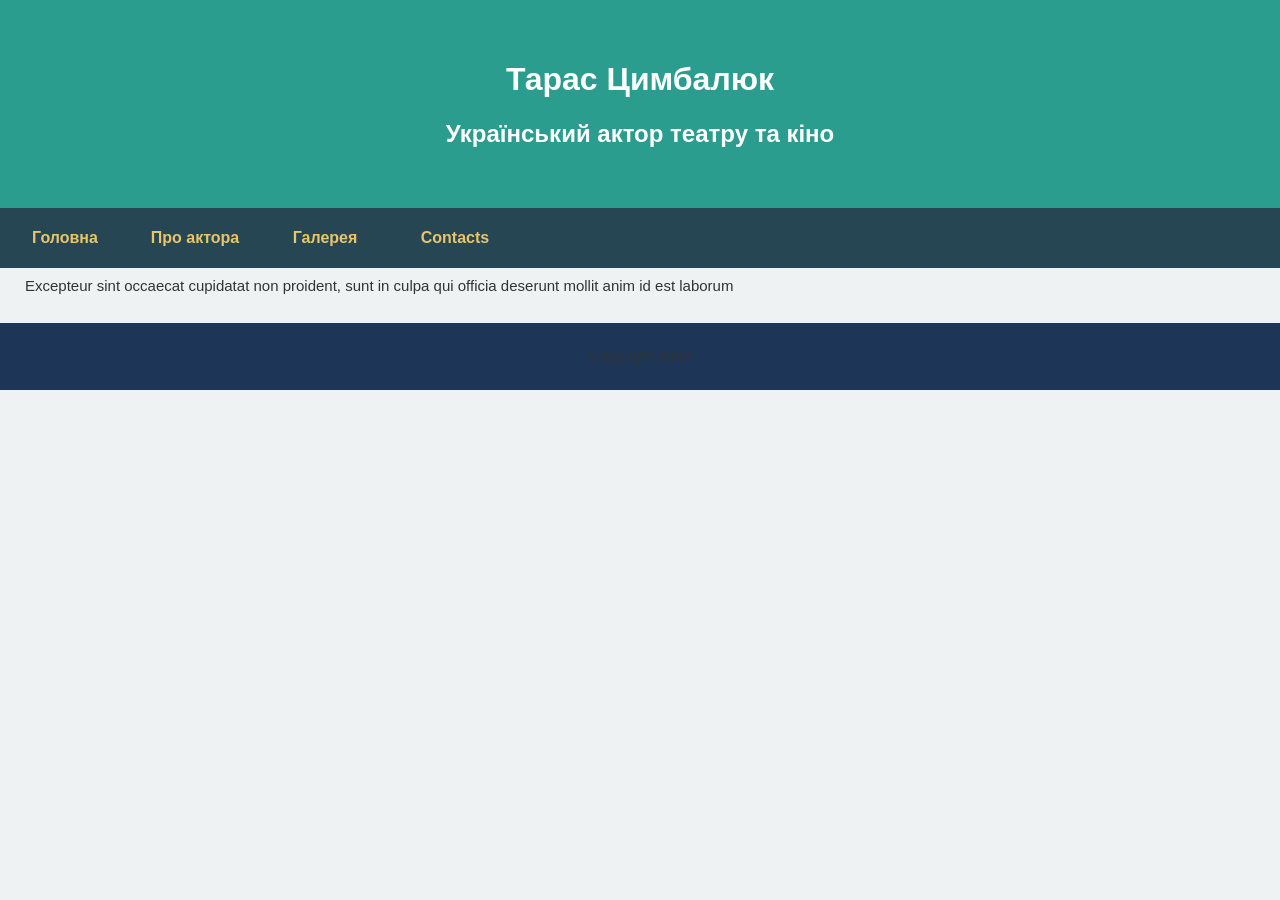
<file: form.html>
<!DOCTYPE html>
<html lang="uk">
<head>
  <meta charset="UTF-8">
  <title>Contacts — My Site</title>
  <link rel="stylesheet" type="text/css" href="css/style.css">
</head>

<body>

<header>
  <h1>Тарас Цимбалюк</h1>
  <h2>Український актор театру та кіно</h2>
</header>

<nav>
  <ul>
    <li><a href="index.html">Головна</a></li>
    <li><a href="info.html">Про актора</a></li>
    <li><a href="gallery.html">Галерея</a></li>
    <li><a href="form.html">Contacts</a></li>
  </ul>
</nav>

<p>Excepteur sint occaecat cupidatat non proident, sunt in culpa qui officia deserunt mollit anim id est laborum</p>

<footer>
  <p>Copyright 2020</p>
</footer>

</body>
</html>
</file>
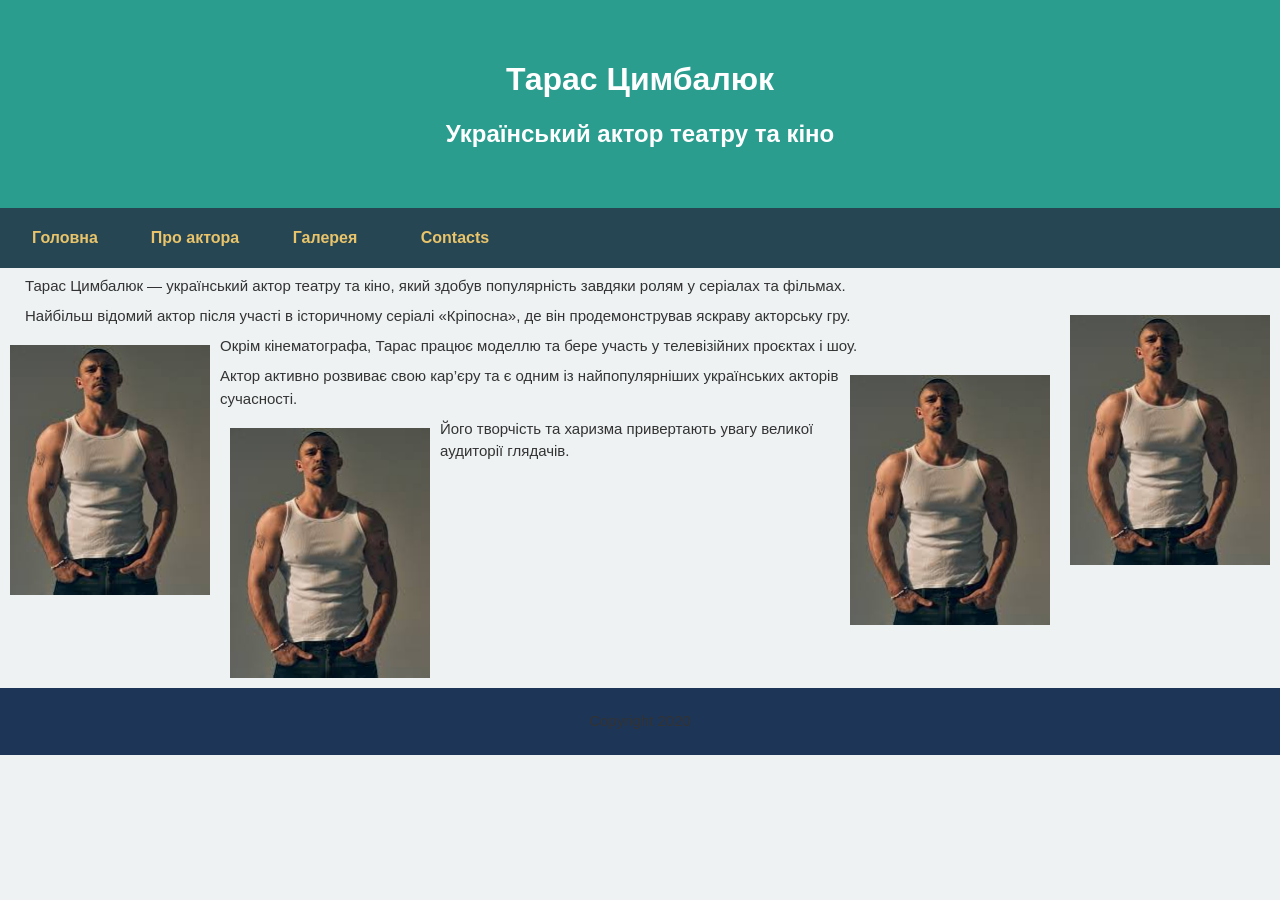
<file: info.html>
<!DOCTYPE html>
<html lang="uk">
<head>
  <meta charset="UTF-8">
  <title>About — My Site</title>
  <link rel="stylesheet" type="text/css" href="css/style.css">
</head>

<body>

<header>
  <h1>Тарас Цимбалюк</h1>
  <h2>Український актор театру та кіно</h2>
</header>

<nav>
  <ul>
    <li><a href="index.html">Головна</a></li>
    <li><a href="info.html">Про актора</a></li>
    <li><a href="gallery.html">Галерея</a></li>
    <li><a href="form.html">Contacts</a></li>
  </ul>
</nav>

<p>Тарас Цимбалюк — український актор театру та кіно, який здобув популярність завдяки ролям у серіалах та фільмах.</p>
<img src="images/1.jpg" class="right">
<p>Найбільш відомий актор після участі в історичному серіалі «Кріпосна», де він продемонстрував яскраву акторську гру.</p>
<img src="images/1.jpg" class="left">
<p>Окрім кінематографа, Тарас працює моделлю та бере участь у телевізійних проєктах і шоу.</p>
<img src="images/1.jpg" class="right">
<p>Актор активно розвиває свою кар’єру та є одним із найпопулярніших українських акторів сучасності.</p>
<img src="images/1.jpg" class="left">
<p>Його творчість та харизма привертають увагу великої аудиторії глядачів.</p>
<footer>
  <p>Copyright 2020</p>
</footer>

</body>
</html>
</file>
<file: css/style.css>
body {
    font-family: Verdana, sans-serif;
    font-size: 100%;
    margin: 0;
    background-color: #eef2f3;
}

ul {
    padding: 0;
    margin: 0;
    list-style: none;
}

a {
    text-decoration: none;
}

header {
    padding: 40px 0;
    background-color: #2a9d8f;
}

h1, h2 {
    color: #ffffff;
    text-align: center;
}

nav {
    background-color: #264653;
    min-height: 60px;
}

nav ul li {
    float: left;
    width: 130px;
}

nav ul li a {
    display: block;
    color: #e9c46a;
    line-height: 3.8em;
    font-weight: bold;
    text-align: center;
}

nav ul li a:hover {
    background-color: #e9c46a;
    color: #264653;
}

p {
    font-size: 15px;
    line-height: 1.5;
    margin-top: 0.5em;
    margin-bottom: 0.5em;
    color: #333333;
    padding: 0 25px;
}

footer {
    background-color: #1d3557;
    color: #ffffff;
    padding: 15px 0;
    margin-top: 25px;
    text-align: center;
    clear: both;
}

/* Галерея спосіб 1 */
.img-container {
    text-align: center;
    margin-top: 20px;
    width: 100%;
}

.img-container ul {
    list-style-type: none;
    padding: 0;
    margin: 0;
}

.img-container ul li {
    display: inline-block;
    width: 32%;
    padding: 10px;
}

.img-container img {
    width: 80%;
    display: inline-block;
    transition: 0.25s;
}

/* Галерея спосіб 2  */
.inline-img {
    text-align: center;
    margin-top: 20px;
}

.inline-img img {
    width: 250px;
    display: inline-block;
    border-radius: 15px;
    margin: 10px;
    transform: scale(0.95);
    transition: .35s;
    max-width: 35%;
}

.inline-img img:hover {
    transform: scale(1);
}

.video-box{
    text-align:center;
    margin-top:20px;
}

.video-box video{
    width:300px;
    margin:10px;
}

/*Пытаюсь исправить фотки на всю стр в About*/

.left {
  width: 200px;  
  float:left;
  margin:10px;  
}

.right {
  width: 200px; 
  float:right;
  margin:10px;  
}
</file>
